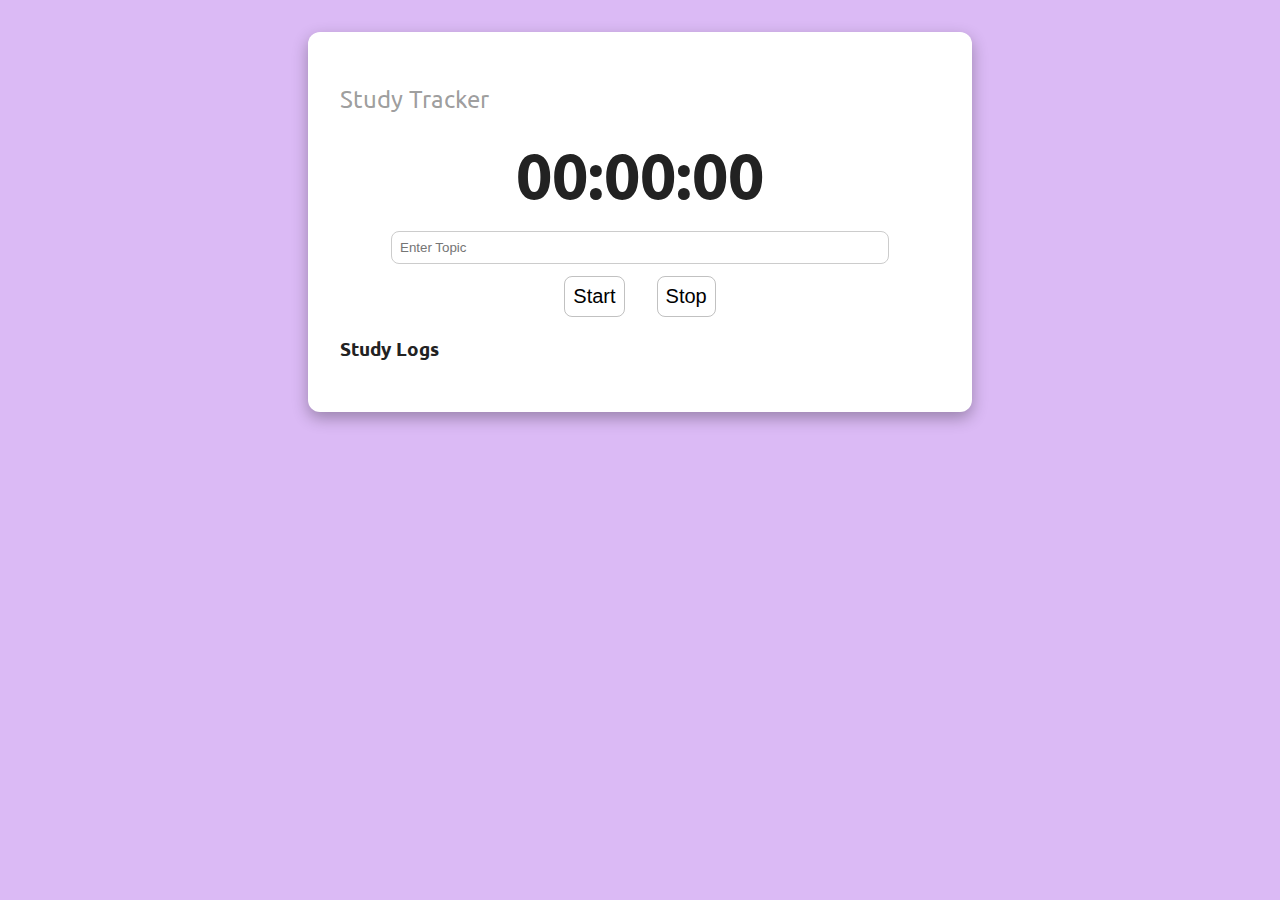
<file: timer.html>
<!DOCTYPE html>
<html lang="en">

<head>
	<meta charset="UTF-8">
	<meta name="viewport" content="width=device-width, initial-scale=1.0">
	<title>Timer</title>
	<link rel="stylesheet" href="timer.css">
	<script src="timer.js" defer></script>
</head>

<body>
	<div class="container" id="trackerPage">
		<h2>Study Tracker</h2>
		<div class="time-display" id="timer">00:00:00</div>

		<div style="display:flex; gap:0.5rem; justify-content:center; margin-bottom:0.75rem;">
			<input type="text" id="topicInput" placeholder="Enter Topic">
		</div>
		<div class="buttons">
			<button class="primary" id="startBtn">Start</button>
			<button class="primary" id="stopBtn">Stop</button>
			<button class="primary" id="resetBtn">Reset</button>
		</div>
		<h3>Study Logs</h3>
		<ul id="studyLogs"></ul>
	</div>
</body>

</html>
</file>
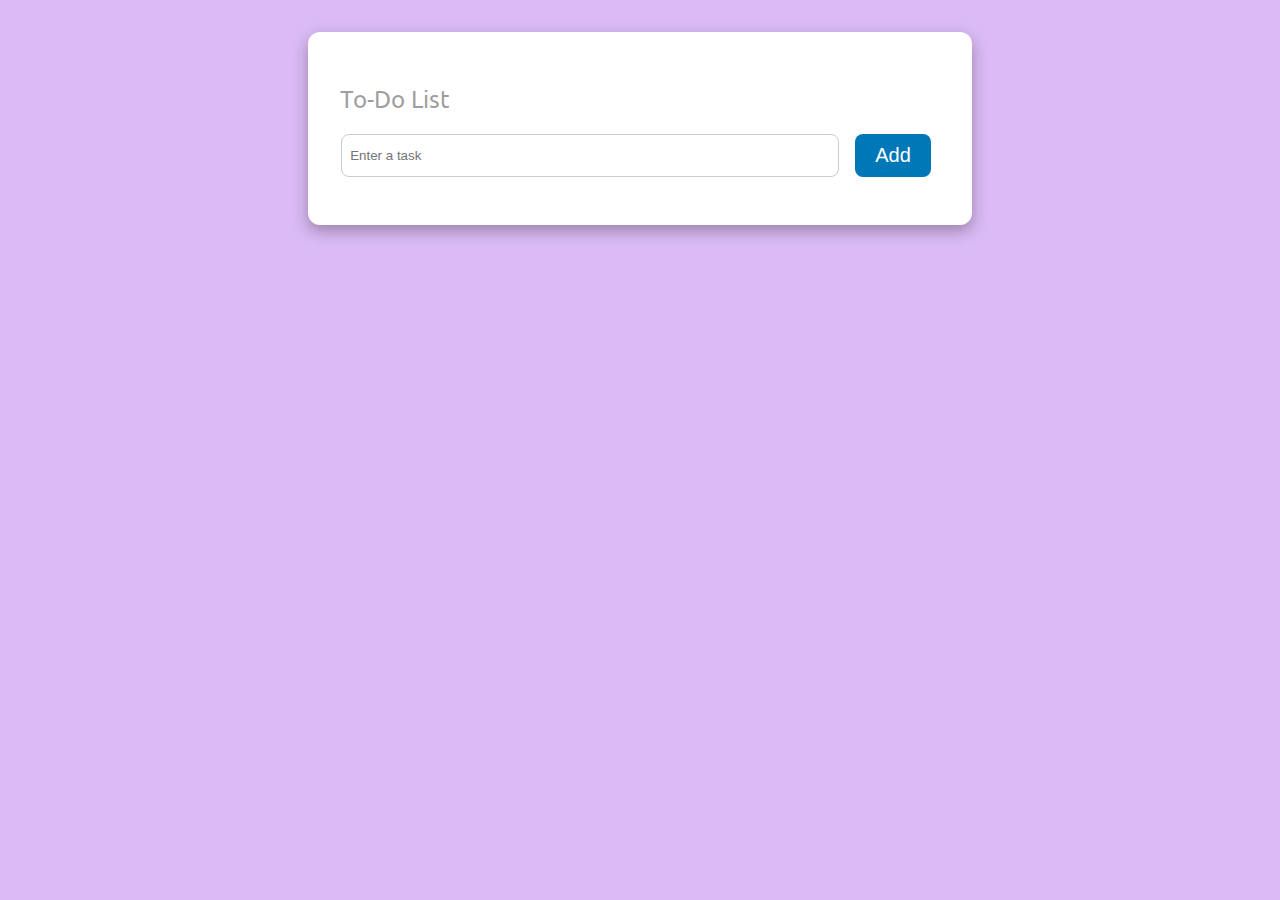
<file: todo.html>
<!DOCTYPE html>
<html lang="en">

<head>
	<meta charset="UTF-8">
	<meta name="viewport" content="width=device-width, initial-scale=1.0">
	<title>Document</title>
	<link rel="stylesheet" href="timer.css">
	<script src="todo.js" defer></script>
</head>

<body>
	<div class="container" id="todoPage">
		<h2>To-Do List</h2>
		<div style="display:flex; gap:0.5rem; justify-content:center;">
			<input type="text" id="taskInput" placeholder="Enter a task">
			<button id="addTask">Add</button>
		</div>
		<ul id="taskList"></ul>
	</div>
</body>

</html>
</file>
<file: timer.css>
@import url('https://fonts.googleapis.com/css2?family=Ubuntu:ital,wght@0,300;0,400;0,500;0,700;1,300;1,400;1,500;1,700&display=swap');

body {
	font-family: Ubuntu, 'Inter', sans-serif;
	background-color: #dbbaf5;
	/* background-color: #f8f9fa; */
	color: #222;
	margin: 0;
	padding: 0;
}

nav {
	display: flex;
	justify-content: space-between;
	width: 60vw;
	margin-left: auto;
	margin-right: auto;
	padding: 0.8rem;
	gap: 1.5rem;
}

.headings {
	font-size: 2rem;
	font-weight: bold;
	align-self: center;
	color: #7c3bed;
}

button {
	background: none;
	border: 1px solid #3333334e;
	padding: 0.4rem 0.4rem;
	border-radius: 8px;
	font-size: 1rem;
	cursor: pointer;
	transition: 0.2s;
}

nav button:hover {
	background: #7c3bed;
	color: white;
}

.container {
	max-width: 600px;
	margin: 2rem auto;
	background: white;
	border-radius: 12px;
	box-shadow: 0 6px 16px rgba(0, 0, 0, 0.3);
	padding: 2rem;
}

.container h2 {
	align-items: left;
	color: #00000065;
	font-weight: normal;
	font-size: 1.5rem;
}

.container button {
	margin: 0 0.5rem;
	background: none;
	border: 1px solid #3333334e;
	/* make container buttons ~25% bigger than base buttons */
	padding: 0.5rem 0.5rem;
	font-size: 1.25rem;
}
.container button:hover {
	background: #7c3bed;
	color: white;
}

/* Study Tracker */
.time-display {
	font-size: 4rem;
	font-weight: bold;
	text-align: center;
	margin: 1rem 0;
}

.buttons {
	display: flex;
	justify-content: center;
	gap: 1rem;
}

/* button.primary {
	background-color: #0077b6;
	border: none;
	color: white;
	padding: 0.6rem 1rem;
	border-radius: 8px;
	cursor: pointer;
}

button.primary:hover {
	background-color: #023e8a;
} */

ul {
	list-style: none;
	padding: 0;
}

li {
	background: #f1f3f5;
	padding: 0.6rem;
	border-radius: 6px;
	margin-top: 0.5rem;
	display: flex;
	justify-content: space-between;
}

.task-left {
	display: flex;
	align-items: center;
	gap: 0.5rem;
}

.completed {
	text-decoration: line-through;
	opacity: 0.7;
}

.will-remove {
	opacity: 0;
	transform: translateX(12px);
	transition: opacity 250ms ease, transform 250ms ease;
}

/* Study logs specific styling: rounded edges and flex layout */
#studyLogs li,
.study-log {
	border-radius: 6px;
	display: flex;
	justify-content: space-between;
	align-items: center;
	padding: 0.6rem;
	margin-top: 0.5rem;
	background: #f1f3f5;
	transition: 100ms ease;
}

.study-log:hover {
	transform: translateY(-4px);
}

.log-topic {
	text-align: left;
	flex: 1 1 auto;
	padding-right: 0.5rem;
	overflow: hidden;
	text-overflow: ellipsis;
	white-space: nowrap;
}

.log-duration {
	flex: 0 0 auto;
	margin-left: 0.5rem;
	white-space: nowrap;
	font-weight: 600;
}

input[type='text'] {
	width: 80%;
	padding: 0.5rem;
	border-radius: 8px;
	border: 1px solid #ccc;
}

#addTask {
	background-color: #0077b6;
	color: white;
	border: none;
	/* scaled up ~25% to match container buttons */
	padding: 0.625rem 1.25rem;
	font-size: 1.25rem;
	border-radius: 8px;
	cursor: pointer;
}

#addTask:hover {
	background-color: #023e8a;
}

.hidden {
	display: none;
}
</file>
